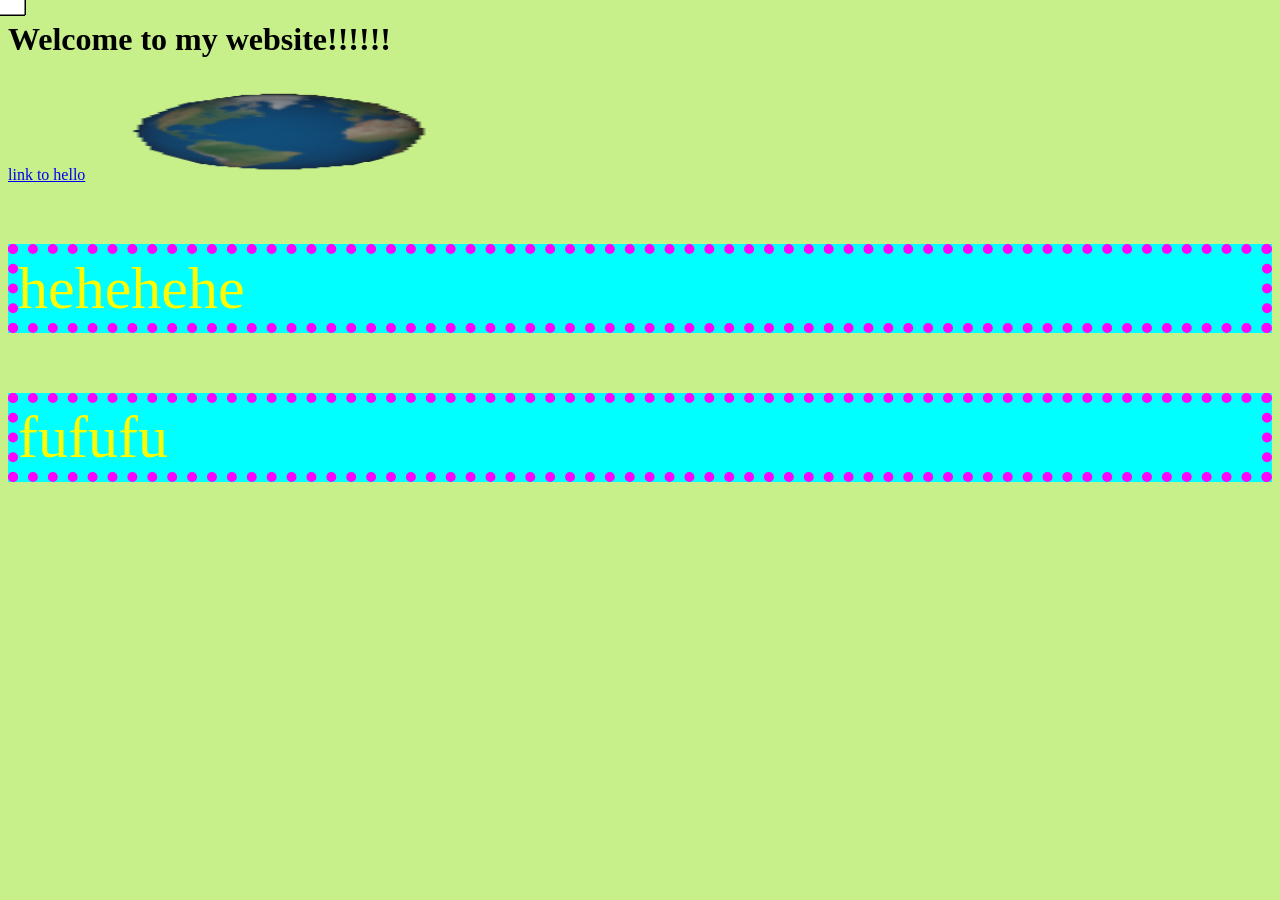
<file: index.html>
<!DOCTYPE html>
<html>
    <head>
        <link rel="stylesheet" href="style.css">
        <script src="p5.js"></script>
        <title>Hello!</title>
    </head>
    <body>
        <h1>Welcome to my website!!!!!!</h1>
        
        <a href="hello.html">link to hello</a>

        <img src="earth.png" alt="3d model earth" width="256">

        <p>hehehehe</p>
        <p>fufufu</p>


        <script src="home.js"></script>
    </body>

</html>
</file>
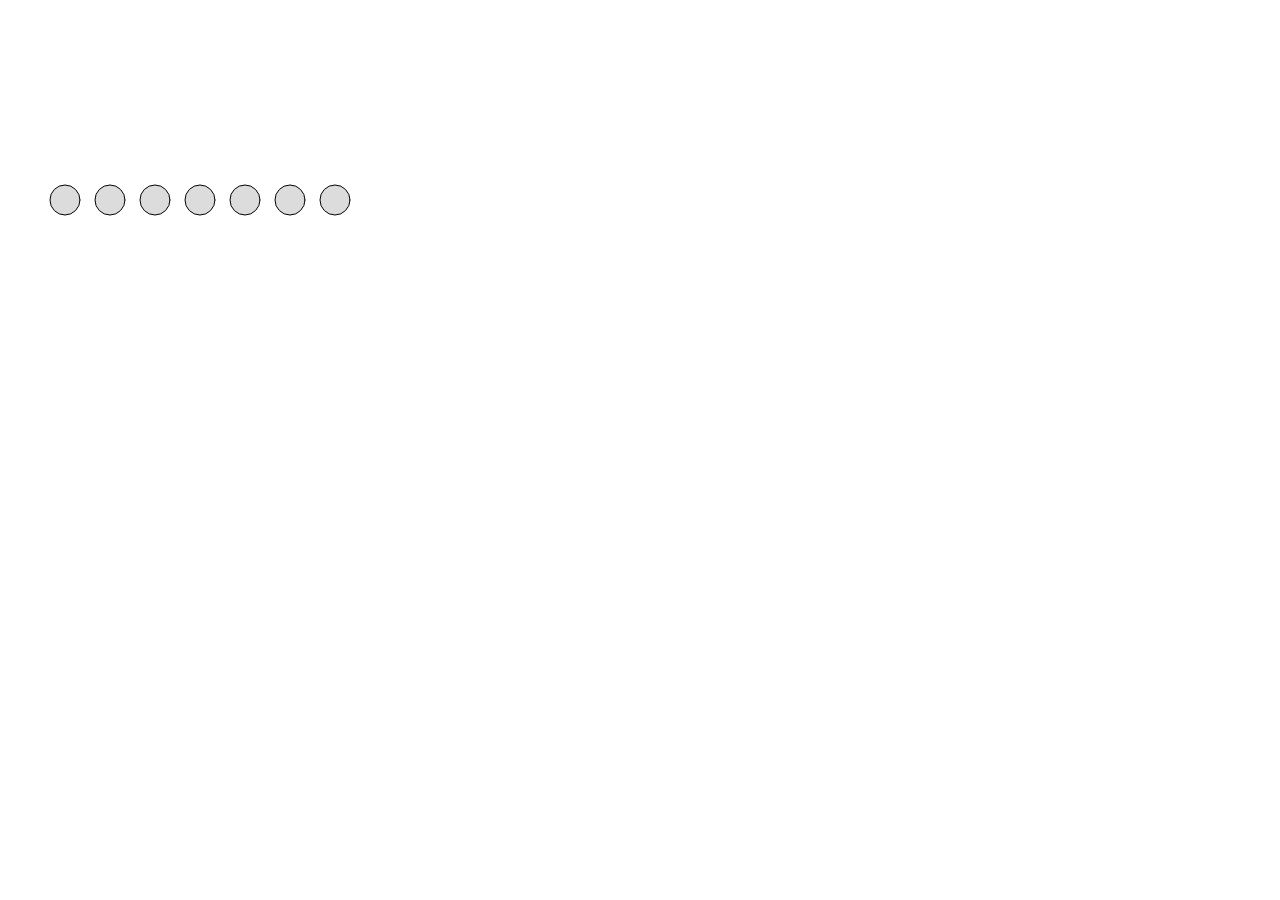
<file: assignment2-iteration/1-seven-circles/index.html>
<!DOCTYPE html>
<html lang="en">
<head>
    <meta charset="UTF-8">
    <meta name="viewport" content="width=device-width, initial-scale=1.0">

    <link rel="stylesheet" href="style.css">
    <script src="p5.js"></script>
    <title>1-seven-circles</title>
</head>
<body>
    <script src="sketch.js"></script>
</body>
</html>
</file>
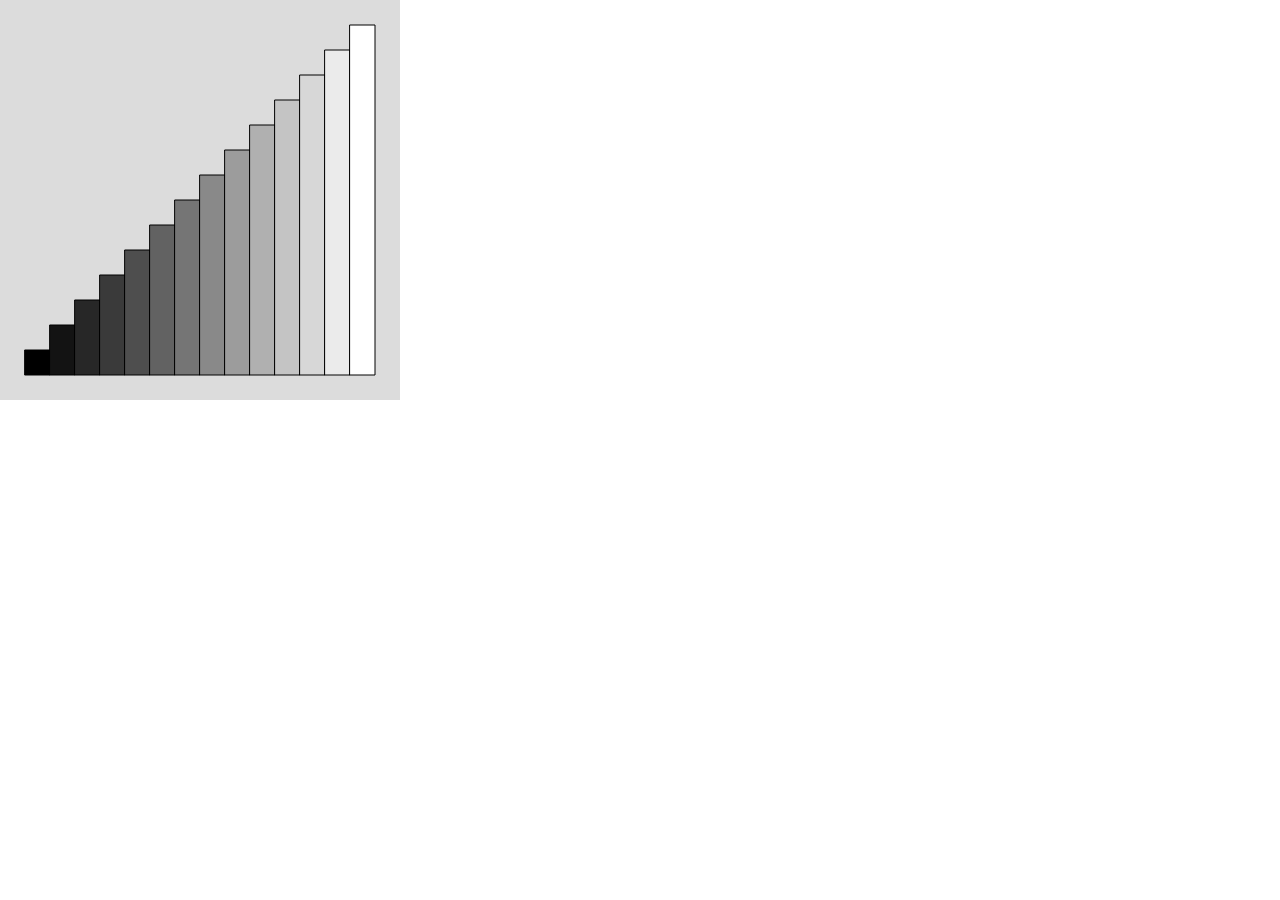
<file: assignment2-iteration/2-transitioning-rectangles/index.html>
<!DOCTYPE html>
<html lang="en">
<head>
    <meta charset="UTF-8">
    <meta name="viewport" content="width=device-width, initial-scale=1.0">

    <link rel="stylesheet" href="style.css">
    <script src="p5.js"></script>
    <title>2-transitioning-rectangles</title>
</head>
<body>
    <script src="sketch.js"></script>
</body>
</html>
</file>
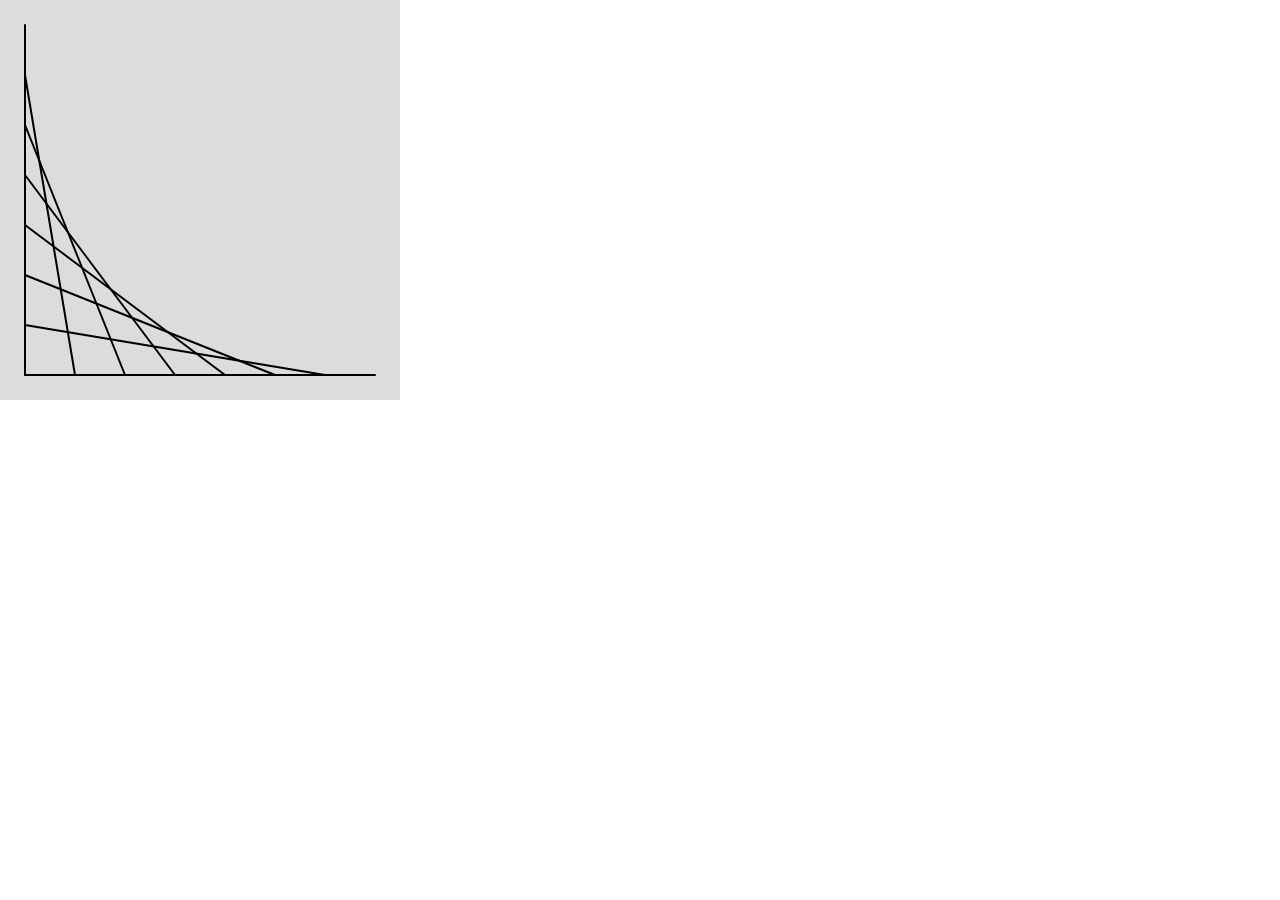
<file: assignment2-iteration/3-string-art/index.html>
<!DOCTYPE html>
<html lang="en">
<head>
    <meta charset="UTF-8">
    <meta name="viewport" content="width=device-width, initial-scale=1.0">

    <link rel="stylesheet" href="style.css">
    <script src="p5.js"></script>
    <title>3-string-art</title>
</head>
<body>
    <script src="sketch.js"></script>
</body>
</html>
</file>
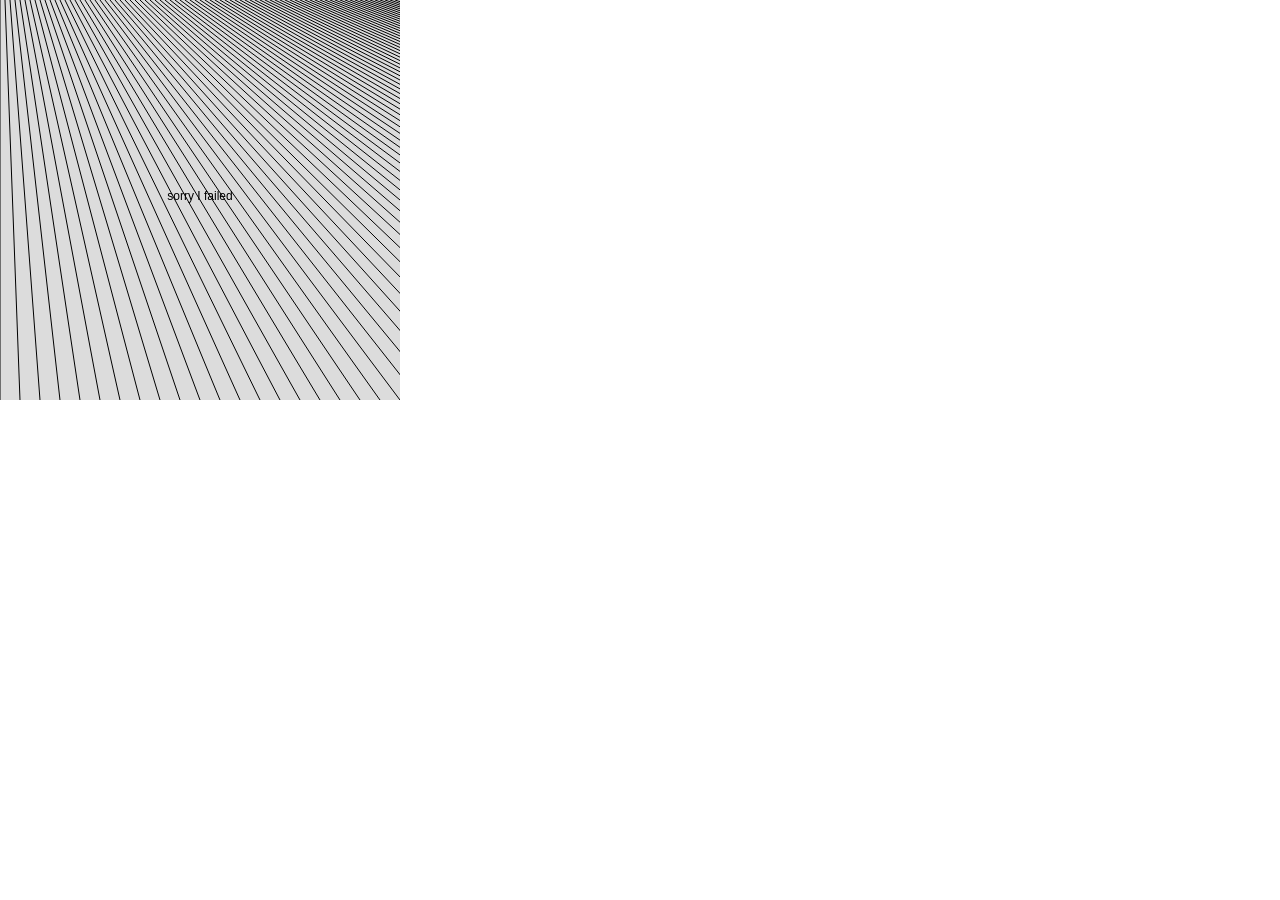
<file: assignment2-iteration/4-receding-landscape/index.html>
<!DOCTYPE html>
<html lang="en">
<head>
    <meta charset="UTF-8">
    <meta name="viewport" content="width=device-width, initial-scale=1.0">

    <link rel="stylesheet" href="style.css">
    <script src="p5.js"></script>
    <title>4-receding-landscape</title>
</head>
<body>
    <script src="sketch.js"></script>
</body>
</html>
</file>
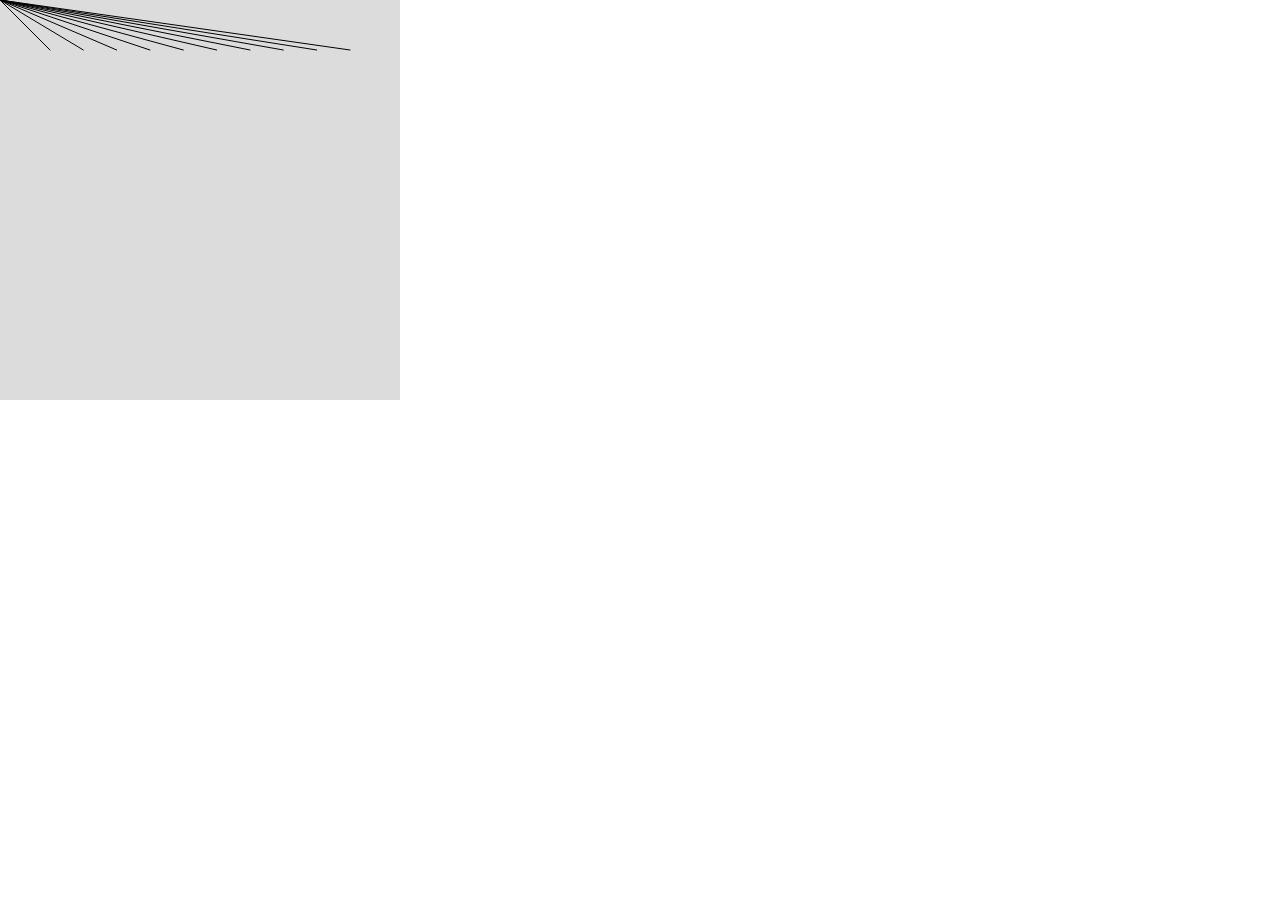
<file: assignment2-iteration/5-lines-to-cursor/index.html>
<!DOCTYPE html>
<html lang="en">
<head>
    <meta charset="UTF-8">
    <meta name="viewport" content="width=device-width, initial-scale=1.0">

    <link rel="stylesheet" href="style.css">
    <script src="p5.js"></script>
    <title>5-lines-to-cursor</title>
</head>
<body>
    <script src="sketch.js"></script>
</body>
</html>
</file>
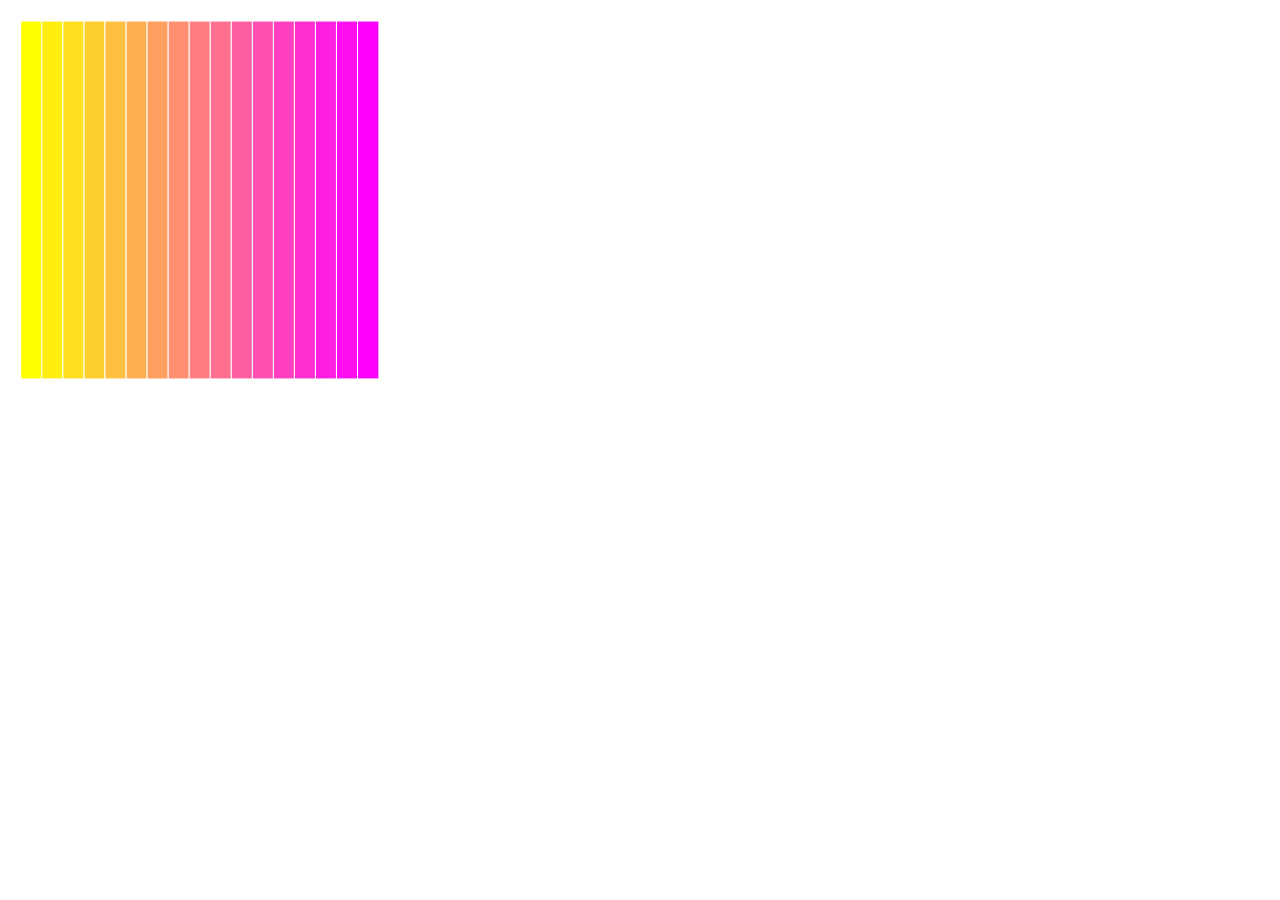
<file: assignment2-iteration/6-color-bar-gradient/index.html>
<!DOCTYPE html>
<html lang="en">
<head>
    <meta charset="UTF-8">
    <meta name="viewport" content="width=device-width, initial-scale=1.0">

    <link rel="stylesheet" href="style.css">
    <script src="p5.js"></script>
    <title>6-color-bar-gradient</title>
</head>
<body>
    <script src="sketch.js"></script>
</body>
</html>
</file>
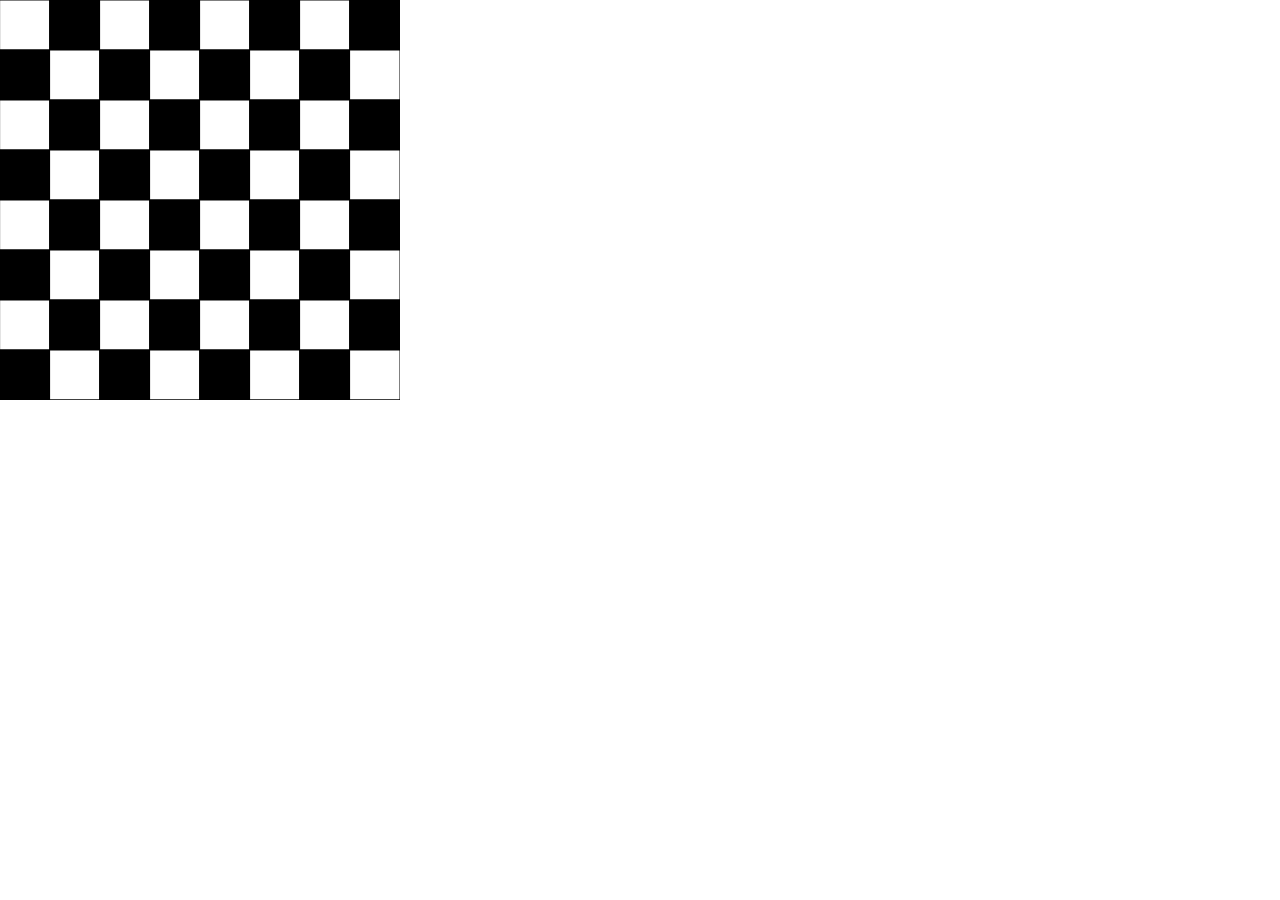
<file: assignment2-iteration/7-nested-checkers/index.html>
<!DOCTYPE html>
<html lang="en">
<head>
    <meta charset="UTF-8">
    <meta name="viewport" content="width=device-width, initial-scale=1.0">

    <link rel="stylesheet" href="style.css">
    <script src="p5.js"></script>
    <title>7-nested-checkers</title>
</head>
<body>
    <script src="sketch.js"></script>
</body>
</html>
</file>
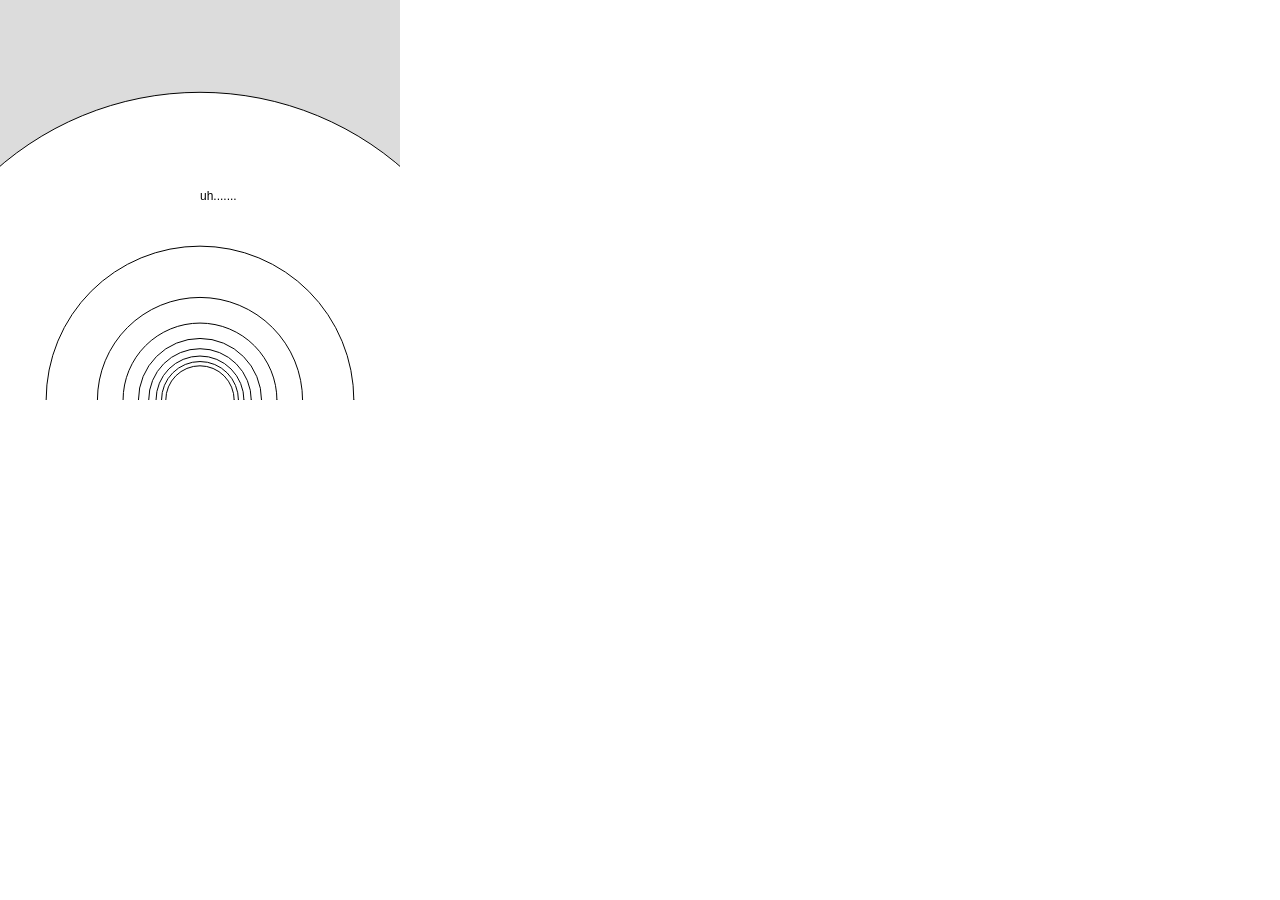
<file: assignment2-iteration/8-geometric-progression/index.html>
<!DOCTYPE html>
<html lang="en">
<head>
    <meta charset="UTF-8">
    <meta name="viewport" content="width=device-width, initial-scale=1.0">

    <link rel="stylesheet" href="style.css">
    <script src="p5.js"></script>
    <title>8-geometric-progression</title>
</head>
<body>
    <script src="sketch.js"></script>
</body>
</html>
</file>
<file: style.css>
body {
    background: rgb(199, 240, 138);
}

img {
    width: 30vw;
    height: 100px;
}

p {
    font-size: 60px;
    color: yellow;
    border: 10px dotted magenta;
    background-color: aqua;
}

canvas {
    position: fixed;
    left: 0;
    top: 0;
    z-index: -1;
}
</file>
<file: assignment2-iteration/1-seven-circles/style.css>
body {
    margin: 0;
}

canvas {
    display: block;
}
</file>
<file: assignment2-iteration/2-transitioning-rectangles/style.css>
body {
    margin: 0;
}

canvas {
    display: block;
}
</file>
<file: assignment2-iteration/3-string-art/style.css>
body {
    margin: 0;
}

canvas {
    display: block;
}
</file>
<file: assignment2-iteration/4-receding-landscape/style.css>
body {
    margin: 0;
}

canvas {
    display: block;
}
</file>
<file: assignment2-iteration/5-lines-to-cursor/style.css>
body {
    margin: 0;
}

canvas {
    display: block;
}
</file>
<file: assignment2-iteration/6-color-bar-gradient/style.css>
body {
    margin: 0;
}

canvas {
    display: block;
}
</file>
<file: assignment2-iteration/7-nested-checkers/style.css>
body {
    margin: 0;
}

canvas {
    display: block;
}
</file>
<file: assignment2-iteration/8-geometric-progression/style.css>
body {
    margin: 0;
}

canvas {
    display: block;
}
</file>
